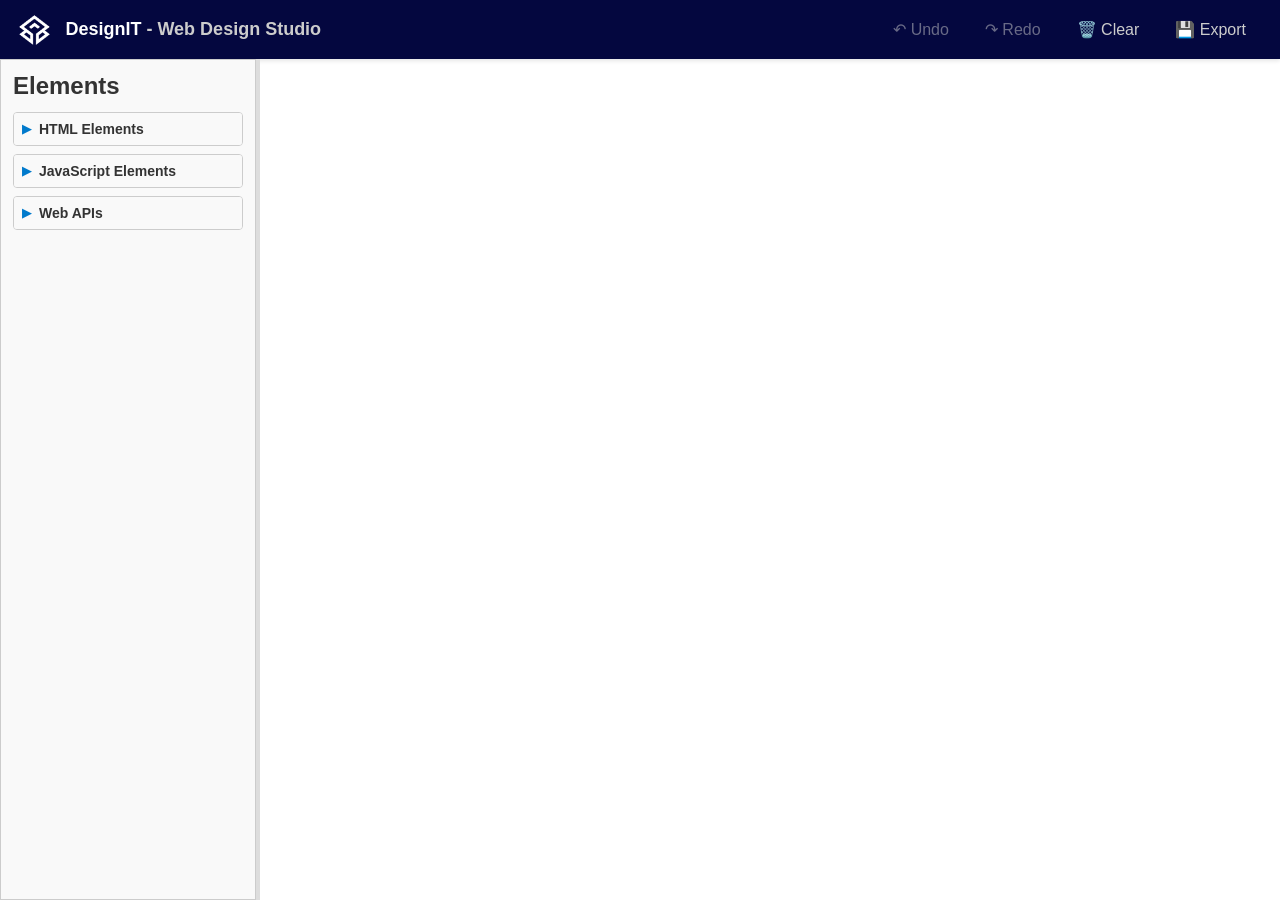
<file: frontend/Web-Design-Studio/web_design_studio/index.html>
<!DOCTYPE html>
<html lang="en">

<head>
    <meta charset="UTF-8">
    <meta name="viewport" content="width=device-width, initial-scale=1.0">
    <meta name="description"
        content="DesignIT web design studio; for creating and exporting HTML components with drag and drop functionality">
    <meta name="keywords" content="web design, HTML, CSS, components, drag and drop, studio">
    <title>DesignIT - Web Design Studio</title>
    <link rel="stylesheet" href="./css/studio_style.css">
    <link rel="icon" href="./img/design_it_logo.png" type="image/png">
    <link rel="preload" href="./data/html_components.json" as="fetch" type="application/json" crossorigin>
    <link rel="preload" href="./data/js_components.json" as="fetch" type="application/json" crossorigin>
    <link rel="preload" href="./data/api_components.json" as="fetch" type="application/json" crossorigin>
</head>

<body>
    <!-- Skip to main content link for accessibility -->
    <a href="#main-content" class="sr-only">Skip to main content</a>

    <!-- Top Navigation Bar -->
    <header class="top-navbar" role="banner">
        <div class="nav-brand">
            <img src="./img/design_it_logo.png" alt="DesignIT Logo" class="nav-logo">
            <span class="brand-text">
                <span class="brand-name">DesignIT</span><span class="brand-subtitle"> - Web Design Studio</span>
            </span>
        </div>
        <nav class="nav-links" role="navigation" aria-label="Main navigation">
            <button id="undo" type="button" aria-label="Undo last action" disabled>
                <span aria-hidden="true">↶</span> Undo
            </button>
            <button id="redo" type="button" aria-label="Redo last action" disabled>
                <span aria-hidden="true">↷</span> Redo
            </button>
            <button id="clear" type="button" aria-label="Clear canvas">
                <span aria-hidden="true">🗑️</span> Clear
            </button>
            <button id="export" type="button" aria-label="Export design" title="Export HTML and CSS files as ZIP">
                <span aria-hidden="true">💾</span> Export
            </button>
        </nav>
    </header>

    <main id="main-content" class="container" role="main">
        <!-- Component Library Panel -->
        <aside class="menu" role="complementary" aria-label="Component library">
            <h2 id="elements-heading">Elements</h2>
            <div class="elements-container" role="list" aria-labelledby="elements-heading">
                <!-- Component categories will be loaded here dynamically -->
                <div class="category-dropdown" data-category="html">
                    <button class="dropdown-header" aria-expanded="false" aria-controls="html-elements">
                        <span class="dropdown-icon">▶</span>
                        <span class="dropdown-title">HTML Elements</span>
                    </button>
                    <div class="dropdown-content" id="html-elements" role="group" aria-labelledby="html-dropdown">
                        <!-- HTML components will be loaded here -->
                    </div>
                </div>
                <div class="category-dropdown" data-category="javascript">
                    <button class="dropdown-header" aria-expanded="false" aria-controls="javascript-elements">
                        <span class="dropdown-icon">▶</span>
                        <span class="dropdown-title">JavaScript Elements</span>
                    </button>
                    <div class="dropdown-content" id="javascript-elements" role="group"
                        aria-labelledby="javascript-dropdown">
                        <!-- JavaScript components will be loaded here -->
                    </div>
                </div>
                <div class="category-dropdown" data-category="webapis">
                    <button class="dropdown-header" aria-expanded="false" aria-controls="webapis-elements">
                        <span class="dropdown-icon">▶</span>
                        <span class="dropdown-title">Web APIs</span>
                    </button>
                    <div class="dropdown-content" id="webapis-elements" role="group" aria-labelledby="webapis-dropdown">
                        <!-- Web API components will be loaded here -->
                    </div>
                </div>
            </div>
        </aside>

        <!-- Resizer for menu panel -->
        <div class="resizer" id="resizer1" role="separator" aria-orientation="vertical"
            aria-label="Resize component library panel" tabindex="0"></div>

        <!-- Canvas Area -->
        <section class="canvas" id="canvas" role="region" aria-label="Design canvas"
            aria-describedby="canvas-descriptZ[ۈ����YH��[��\�ZXY[�ȏ��[��\�����YH��[��\�Y\�ܚ\[ۈ��\��H�܋[ۛH�������\ۙ[�����HHX��\�H\�H��Z[[�\�\�Yۋ�\�H�^X��\��]�Y�][ۈ�X��\����Y���\ۙ[�˂����KKH�[��\��۝[��[�HYY\�HKO����X�[ۏ���KKH�\�^�\��܈�YH[�[KO��]��\��H��\�^�\��YH��\�^�\�����OH��\\�]܈�\�XK[ܚY[�][ۏH��\�X�[�\�XK[X�[H��\�^�H��H[�[��X�[�^H����]����KKH��H[��Y�\�[��\�[�[KO��\�YH�\��H��YK\[�[���OH���\[Y[�\�H�\�XK[X�[H���H[��Y�\�[��\ȏ��]��\��H�X�X�۝Z[�\����OH�X�\��\�XK[X�[H���H�Y]�X�ȏ���]ۈ�\��H���KX���YH���P���\OH��]ۈ�]OH���H�۝[���\�XK[X�[H���H�\��[�X��۝[�����[�\�XKZY[�H��YH��'���֭j��ƭy��%��i����y�^�˫y����'���{h�W�R,y�h�W�W(�ק���y�"�	�8�j+m��h�W�R,z{f�m�w%�ד��b��Z��b����禲��ƭy��P�^y�޲�m��kz۫��rz��y���h�W�Xn��ɷ����jם�v�j\���b��Z�מw��8�"Ǟ��.���Y��y�!y���h�W�W(�ק�X�z\���h��ج�V�n�fk&�i��ם-�l��$~���n��aj��j�^j���njYr��z+'��(�����Z~׫r����塷�T�z�޾*.�g����v�j\��Ȭ����b����0�����޲�m'b����������eN���y�hmƥ�+"��&���j�������l��'��b��ڞ�+��Lk&�m��Ǧk޶��՚��h�W�X�������j�"�֧��
</file>
<file: frontend/Web-Design-Studio/web_design_studio/css/studio_style.css>
/* 
 * DesignIT Studio Stylesheet
 * Organized CSS with CSS Custom Properties for better maintainability
 */

/* ==========================================================================
   CSS Custom Properties (Variables)
   ========================================================================== */
:root {
    /* Color scheme */
    --primary-color: #04073f;
    --primary-hover: #0a0f5c;
    --secondary-color: #007acc;
    --background-color: #ffffff;
    --surface-color: #f9f9f9;
    --surface-secondary: #f1f1f1;
    --border-color: #ccc;
    --border-light: #ddd;
    --text-color: #333;
    --text-light: #cccccc;
    --success-color: #28a745;
    --error-color: #dc3545;
    --warning-color: #ffc107;
    --info-color: #17a2b8;
    
    /* Spacing */
    --spacing-xs: 4px;
    --spacing-sm: 8px;
    --spacing-md: 12px;
    --spacing-lg: 16px;
    --spacing-xl: 20px;
    --spacing-xxl: 32px;
    
    /* Font family */
    --font-family: Verdana, Geneva, sans-serif;
    --font-family-mono: 'Consolas', 'Monaco', 'Lucida Console', 'Liberation Mono', 'DejaVu Sans Mono', 'Bitstream Vera Sans Mono', 'Courier New', monospace;
    
    /* Transitions */
    --transition-fast: 0.2s;
    --transition-normal: 0.3s;
    
    /* Borders */
    --border-radius: 4px;
    --border-radius-lg: 6px;
    
    /* Shadows */
    --shadow-sm: 0 1px 3px rgba(0,0,0,0.1);
    --shadow-md: 0 4px 12px rgba(0,0,0,0.3);
    
    /* Layout */
    --navbar-height: 56px;
    --resizer-width: 4px;
}

/* ==========================================================================
   Base Styles
   ========================================================================== */
*,
*::before,
*::after {
    box-sizing: border-box;
}

body {
    font-family: var(--font-family);
    margin: 0;
    display: flex;
    flex-direction: column;
    height: 100vh;
    overflow: hidden;
    color: var(--text-color);
    background-color: var(--background-color);
}

h1, h2, h3, h4, h5, h6 {
    margin: 0 0 var(--spacing-md) 0;
    font-weight: 600;
    font-family: var(--font-family);
}

/* ==========================================================================
   Navigation Styles
   ========================================================================== */
.top-navbar {
    background-color: var(--primary-color);
    padding: var(--spacing-sm) var(--spacing-lg);
    display: flex;
    justify-content: space-between;
    align-items: center;
    min-height: var(--navbar-height);
    box-shadow: 0 2px 4px rgba(0, 0, 0, 0.1);
}

.nav-brand {
    display: flex;
    align-items: center;
    color: white;
    font-weight: bold;
}

.nav-logo {
    height: var(--spacing-xxl);
    margin-right: var(--spacing-md);
    filter: brightness(0) invert(1);
}

.brand-text {
    font-size: 18px;
    color: white;
    font-family: var(--font-family);
}

.brand-name {
    color: white;
}

.brand-subtitle {
    color: var(--text-light);
}

.nav-links {
    display: flex;
    gap: 0;
}

.top-navbar .nav-links a,
.top-navbar .nav-links button {
    color: var(--text-light);
    text-decoration: none;
    padding: var(--spacing-md) var(--spacing-lg);
    display: block;
    transition: background-color var(--transition-normal);
    border: none;
    background: none;
    cursor: pointer;
    font-family: inherit;
    font-size: inherit;
    border-radius: var(--border-radius);
    margin: 0 2px;
}

.top-navbar .nav-links a:hover,
.top-navbar .nav-links button:hover {
    background-color: var(--primary-hover);
}

.top-navbar .nav-links button:disabled {
    opacity: 0.5;
    cursor: not-allowed;
}

.top-navbar .nav-links button:disabled:hover {
    background-color: transparent;
}

/* ==========================================================================
   Layout Styles
   ========================================================================== */
.container {
    display: flex;
    flex: 1;
    overflow: hidden;
}

.menu, 
.canvas, 
.side-panel {
    padding: var(--spacing-md);
    border: 1px solid var(--border-color);
    overflow-y: auto;
    overflow-x: hidden;
    min-width: 100px;
}

.menu {
    flex: 0 0 20%;
    background-color: var(--surface-color);
    overflow-y: scroll; /* Always show scrollbar */
}

.canvas {
    flex: 1;
    background-color: var(--background-color);
    position: relative;
    min-height: 0;
}

.side-panel {
    flex: 0 0 30%;
    background-color: var(--surface-secondary);
    position: relative;
    min-width: 250px;
    max-width: 500px;
    overflow: hidden;
    display: flex;
    flex-direction: column;
}

/* ==========================================================================
   Resizer Styles
   ========================================================================== */
.resizer {
    width: var(--resizer-width);
    background-color: var(--border-light);
    cursor: col-resize;
    position: relative;
    transition: background-color var(--transition-fast);
    user-select: none;
}

.resizer:hover,
.resizer.active {
    background-color: var(--secondary-color);
}

/* ==========================================================================
   Component Styles
   ========================================================================== */
.element {
    padding: var(--spacing-sm) var(--spacing-sm);
    margin-bottom: var(--spacing-xs);
    background-color: white;
    border: 1px solid var(--border-color);
    border-radius: var(--border-radius);
    cursor: grab;
    transition: all var(--transition-fast);
    user-select: none;
    font-family: var(--font-family);
    font-size: 13px;
}

.element:hover {
    background-color: var(--surface-color);
    border-color: var(--secondary-color);
    transform: translateY(-1px);
    box-shadow: var(--shadow-sm);
}

.element:active,
.element.dragging {
    cursor: grabbing;
    transform: rotate(2deg);
    opacity: 0.8;
}

.element:focus {
    outline: 2px solid var(--secondary-color);
    outline-offset: 2px;
}

/* ==========================================================================
   Dropdown Category Styles
   ========================================================================== */
.category-dropdown {
    margin-bottom: var(--spacing-sm);
    border: 1px solid var(--border-color);
    border-radius: var(--border-radius);
    overflow: hidden;
}

.dropdown-header {
    width: 100%;
    padding: var(--spacing-sm);
    background-color: var(--surface-color);
    border: none;
    cursor: pointer;
    display: flex;
    align-items: center;
    gap: var(--spacing-sm);
    font-family: var(--font-family);
    font-size: 14px;
    font-weight: 600;
    color: var(--text-color);
    transition: background-color var(--transition-fast);
}

.dropdown-header:hover {
    background-color: #e8e8e8;
}

.dropdown-header:focus {
    outline: 2px solid var(--secondary-color);
    outline-offset: -2px;
}

.dropdown-icon {
    font-size: 12px;
    transition: transform var(--transition-fast);
    color: var(--secondary-color);
}

.dropdown-header[aria-expanded="true"] .dropdown-icon {
    transform: rotate(90deg);
}

.dropdown-title {
    flex: 1;
    text-align: left;
}

.dropdown-content {
    display: none;
    padding: var(--spacing-xs) var(--spacing-xs);
    background-color: white;
    border-top: 1px solid var(--border-light);
}

.dropdown-content.expanded {
    display: block;
}

/* ==========================================================================
   Subcategory Dropdown Styles (Nested within HTML Elements)
   ========================================================================== */
.subcategory-dropdown {
    margin-bottom: var(--spacing-xs);
    border-bottom: 1px solid var(--border-light);
}

.subcategory-dropdown:last-child {
    border-bottom: none;
}

.subcategory-header {
    width: 100%;
    padding: var(--spacing-sm) var(--spacing-md);
    background-color: #f5f5f5;
    border: none;
    cursor: pointer;
    display: flex;
    align-items: center;
    gap: var(--spacing-sm);
    font-family: var(--font-family);
    font-size: 13px;
    font-weight: 600;
    color: var(--text-color);
    transition: background-color var(--transition-fast);
}

.subcategory-header:hover {
    background-color: #ebebeb;
}

.subcategory-header:focus {
    outline: 2px solid var(--secondary-color);
    outline-offset: -2px;
}

.subcategory-header .dropdown-icon {
    font-size: 10px;
    transition: transform var(--transition-fast);
    color: var(--secondary-color);
}

.subcategory-header[aria-expanded="false"] .dropdown-icon {
    transform: rotate(0deg);
}

.subcategory-header[aria-expanded="true"] .dropdown-icon {
    transform: rotate(90deg);
}

.subcategory-content {
    display: none;
    padding: var(--spacing-xs) 0;
    background-color: white;
}

.subcategory-content.expanded {
    display: block;
}

/* Animation for subcategory dropdown */
@keyframes subcategoryExpand {
    from {
        opacity: 0;
        max-height: 0;
    }
    to {
        opacity: 1;
        max-height: 1000px;
    }
}

.subcategory-content.expanded {
    animation: subcategoryExpand 0.2s ease-out;
}

/* Children container for nested components */
.children-container {
    display: none;
    padding-left: var(--spacing-lg);
    margin-top: var(--spacing-xs);
    margin-bottom: var(--spacing-xs);
    border-left: 2px solid var(--border-light);
}

.children-container.expanded {
    display: block;
}

.child-element {
    font-size: 12px;
    padding: var(--spacing-xs) var(--spacing-sm);
    background-color: #f9f9ff;
    border-left: 3px solid var(--secondary-color);
    cursor: default;
    opacity: 0.85;
}

.child-element:hover {
    background-color: #f0f0ff;
    transform: none;
    box-shadow: none;
}

.child-icon {
    font-size: 11px;
    color: var(--secondary-color);
    margin-right: var(--spacing-xs);
}

/* Parent element with children indicator */
.element.has-children {
    display: flex;
    align-items: center;
    gap: var(--spacing-xs);
}

.expand-icon {
    font-size: 10px;
    transition: transform var(--transition-fast);
    display: inline-block;
    flex-shrink: 0;
}

.element.has-children.expanded .expand-icon {
    transform: rotate(90deg);
}

/* Animation for dropdown */
@keyframes dropdownExpand {
    from {
        opacity: 0;
        max-height: 0;
    }
    to {
        opacity: 1;
        max-height: 500px;
    }
}

.dropdown-content.expanded {
    animation: dropdownExpand 0.2s ease-out;
}

/* Canvas drag states */
.canvas.drag-over {
    background-color: #f0f8ff;
    border-color: var(--secondary-color);
    border-style: dashed;
}

.component-wrapper {
    margin-bottom: var(--spacing-md);
    padding: var(--spacing-sm);
    border-left: 3px solid var(--secondary-color);
    background-color: rgba(0, 120, 204, 0.05);
    border-radius: var(--border-radius);
    cursor: move;
    cursor: grab;
    transition: opacity var(--transition-fast), transform var(--transition-fast), background-color var(--transition-fast), border-color var(--transition-fast);
    position: relative;
}

.component-wrapper:hover {
    background-color: rgba(0, 120, 204, 0.15);
    border-left-color: #005fa3;
}

.component-wrapper:active {
    cursor: grabbing;
}

.component-wrapper.dragging {
    opacity: 0.5;
    transform: scale(0.95);
}

.component-content {
    width: 100%;
}

.component-delete-btn {
    position: absolute;
    top: 4px;
    right: 4px;
    width: 24px;
    height: 24px;
    border: none;
    background-color: transparent;
    color: #87CEEB;
    cursor: pointer;
    font-size: 24px;
    font-weight: bold;
    line-height: 1;
    display: flex;
    align-items: center;
    justify-content: center;
    opacity: 0;
    transition: opacity var(--transition-fast), color var(--transition-fast);
    z-index: 10;
    padding: 0;
    font-family: Arial, sans-serif;
}

.component-wrapper:hover .component-delete-btn {
    opacity: 1;
}

.component-delete-btn:hover {
    color: var(--secondary-color);
}

.component-delete-btn:active {
    color: #005fa3;
}

/* Canvas content styles */
.canvas > * {
    max-width: 100%;
    word-wrap: break-word;
    overflow-wrap: break-word;
}

.canvas article,
.canvas section,
.canvas div,
.canvas form {
    margin-bottom: var(--spacing-md);
}

/* Ensure tables and wide content don't overflow */
.canvas table {
    width: 100%;
    table-layout: auto;
    word-break: break-word;
}

.canvas pre,
.canvas code {
    white-space: pre-wrap;
    word-break: break-word;
}

/* ==========================================================================
   Tab Styles
   ========================================================================== */
.tab-container {
    display: flex;
    position: relative;
    border-bottom: 1px solid var(--border-color);
    width: 100%;
    min-width: 0;
    overflow: hidden;
    flex-shrink: 0;
}

.copy-btn {
    background: rgba(255, 255, 255, 0.9);
    border: 1px solid var(--border-color);
    border-radius: var(--border-radius);
    padding: var(--spacing-sm);
    cursor: pointer;
    font-size: 14px;
    font-family: var(--font-family);
    transition: all var(--transition-fast);
    width: 50px;
    min-width: 50px;
    max-width: 50px;
    height: 40px;
    min-height: 40px;
    display: flex;
    align-items: center;
    justify-content: center;
    box-shadow: var(--shadow-sm);
    flex: 0 0 auto;
    margin-right: 2px;
    box-sizing: border-box;
}

.copy-btn:hover {
    background: #f0f0f0;
    border-color: #999;
}

.copy-btn:active {
    background: #e0e0e0;
}

.copy-btn.copied {
    background: #d4edda;
    border-color: #c3e6cb;
    color: #155724;
}

.tab {
    flex: 1 1 0;
    padding: var(--spacing-md);
    text-align: center;
    cursor: pointer;
    background-color: var(--border-light);
    transition: background-color var(--transition-fast);
    border: none;
    border-bottom: 3px solid transparent;
    border-radius: 0;
    font-family: var(--font-family);
    font-size: 14px;
    font-weight: normal;
    min-width: 0;
    min-height: 40px;
    white-space: nowrap;
    overflow: hidden;
    text-overflow: ellipsis;
    box-sizing: border-box;
}

.tab:hover {
    background-color: #e0e0e0;
}

.tab.active-tab {
    background-color: var(--border-color);
    font-weight: bold;
    border-bottom-color: var(--secondary-color);
}

.tab-content {
    display: none;
    padding: var(--spacing-md);
    border-top: 1px solid var(--border-color);
    overflow-y: auto;
    overflow-x: hidden;
    flex: 1;
    height: 0;
    word-wrap: break-word;
    hyphens: auto;
}

.tab-content.active {
    display: flex;
    flex-direction: column;
}

.tab-content pre {
    white-space: pre-wrap;
    word-wrap: break-word;
    margin: 0;
    overflow-wrap: break-word;
    overflow-x: hidden;
    font-family: var(--font-family-mono);
    font-size: 13px;
    line-height: 1.5;
    background-color: #f8f9fa;
    padding: var(--spacing-md);
    border-radius: var(--border-radius);
    border: 1px solid #e9ecef;
    color: #333;
    flex: 1;
    min-height: 0;
}

.tab-content p {
    word-wrap: break-word;
    overflow-wrap: break-word;
    overflow-x: hidden;
    white-space: normal;
    line-height: 1.6;
    margin-bottom: var(--spacing-md);
}

.tab-content div {
    flex: 1;
    overflow-y: auto;
    min-height: 0;
}

/* Code separator styling */
.code-separator {
    margin: var(--spacing-md) 0;
    user-select: none;
    pointer-events: none;
}

.separator-content {
    border-top: 1px solid #ddd;
    border-bottom: 1px solid #ddd;
    background-color: #f8f9fa;
    padding: var(--spacing-xs) var(--spacing-sm);
    text-align: center;
}

.separator-text {
    font-size: 11px;
    color: #666;
    font-weight: 500;
    text-transform: uppercase;
    letter-spacing: 0.5px;
}

/* Reference entry styling */
.reference-entry {
    margin-bottom: var(--spacing-lg) !important;
    padding-bottom: var(--spacing-md) !important;
    border-bottom: 1px solid #e0e0e0 !important;
}

.reference-entry:last-child {
    border-bottom: none !important;
    margin-bottom: 0 !important;
}

.reference-entry h4 {
    margin: 0 0 var(--spacing-sm) 0 !important;
    font-size: 14px !important;
    font-weight: bold !important;
    color: var(--text-color) !important;
    font-family: var(--font-family) !important;
}

.reference-entry a {
    color: var(--secondary-color) !important;
    text-decoration: underline !important;
    word-break: break-all !important;
    transition: color var(--transition-fast) !important;
}

.reference-entry a:hover {
    color: var(--primary-hover) !important;
    text-decoration: none !important;
}

.reference-entry a:focus {
    outline: 2px solid var(--secondary-color) !important;
    outline-offset: 2px !important;
}

/* ==========================================================================
   Reference Tab Styles
   ========================================================================== */
#tab3 p {
    line-height: 1.6;
    margin-bottom: var(--spacing-md);
    white-space: normal;
    overflow-x: hidden;
}

.reference-entry {
    margin-bottom: 15px;
    padding: var(--spacing-sm);
    background-color: var(--surface-color);
    border-left: 3px solid var(--secondary-color);
    border-radius: var(--border-radius);
}

.reference-label {
    font-weight: bold;
    color: var(--text-color);
    margin-bottom: var(--spacing-xs);
    font-size: 14px;
}

.reference-link {
    color: var(--secondary-color);
    text-decoration: none;
    word-break: break-all;
}

.reference-link:hover {
    text-decoration: underline;
}

/* ==========================================================================
   Notification Styles
   ========================================================================== */
.copy-notification {
    position: fixed;
    top: var(--spacing-xl);
    right: var(--spacing-xl);
    background: var(--info-color);
    color: white;
    padding: var(--spacing-md) var(--spacing-xl);
    border-radius: var(--border-radius-lg);
    font-family: var(--font-family);
    font-size: 14px;
    font-weight: bold;
    box-shadow: var(--shadow-md);
    z-index: 1000;
    opacity: 0;
    transform: translateY(-10px);
    transition: all var(--transition-normal) ease;
    pointer-events: none;
}

.copy-notification.show {
    opacity: 1;
    transform: translateY(0);
}

.copy-notification.success {
    background: var(--success-color);
}

.copy-notification.error {
    background: var(--error-color);
}

.copy-notification.info {
    background: var(--info-color);
}

/* ==========================================================================
   Utility Classes
   ========================================================================== */
.sr-only {
    position: absolute;
    width: 1px;
    height: 1px;
    padding: 0;
    margin: -1px;
    overflow: hidden;
    clip: rect(0, 0, 0, 0);
    white-space: nowrap;
    border: 0;
}

.text-center {
    text-align: center;
}

.hidden {
    display: none !important;
}

/* ==========================================================================
   Responsive Design
   ========================================================================== */
@media (max-width: 768px) {
    .container {
        flex-direction: column;
    }
    
    .menu,
    .canvas,
    .side-panel {
        flex: none;
        min-height: 200px;
    }
    
    .resizer {
        display: none;
    }
    
    .nav-brand .brand-text {
        display: none;
    }
    
    .tab-container {
        flex-wrap: wrap;
    }
    
    .copy-btn {
        order: -1;
        width: 100%;
        margin-bottom: var(--spacing-sm);
    }
}

@media (max-width: 480px) {
    .top-navbar {
        padding: var(--spacing-sm);
    }
    
    .nav-links a,
    .nav-links button {
        padding: var(--spacing-sm);
        font-size: 14px;
    }
    
    .copy-notification {
        right: var(--spacing-md);
        left: var(--spacing-md);
        top: var(--spacing-md);
    }
}

/* ==========================================================================
   Print Styles
   ========================================================================== */
@media print {
    .top-navbar,
    .menu,
    .side-panel,
    .resizer,
    .copy-notification {
        display: none !important;
    }
    
    .container {
        flex-direction: column;
    }
    
    .canvas {
        border: none;
        padding: 0;
    }

    /* Responsive tab handling */
    .tab {
        font-size: 12px;
        padding: var(--spacing-sm);
    }
    
    .copy-btn {
        min-width: 30px;
        max-width: 40px;
        padding: var(--spacing-xs);
    }
}

/* ==========================================================================
   High Contrast Mode Support
   ========================================================================== */
@media (prefers-contrast: high) {
    :root {
        --border-color: #000;
        --border-light: #000;
        --background-color: #fff;
        --text-color: #000;
    }
    
    .element {
        border-width: 2px;
    }
    
    .tab.active-tab {
        border-bottom-width: 4px;
    }
}
</file>
